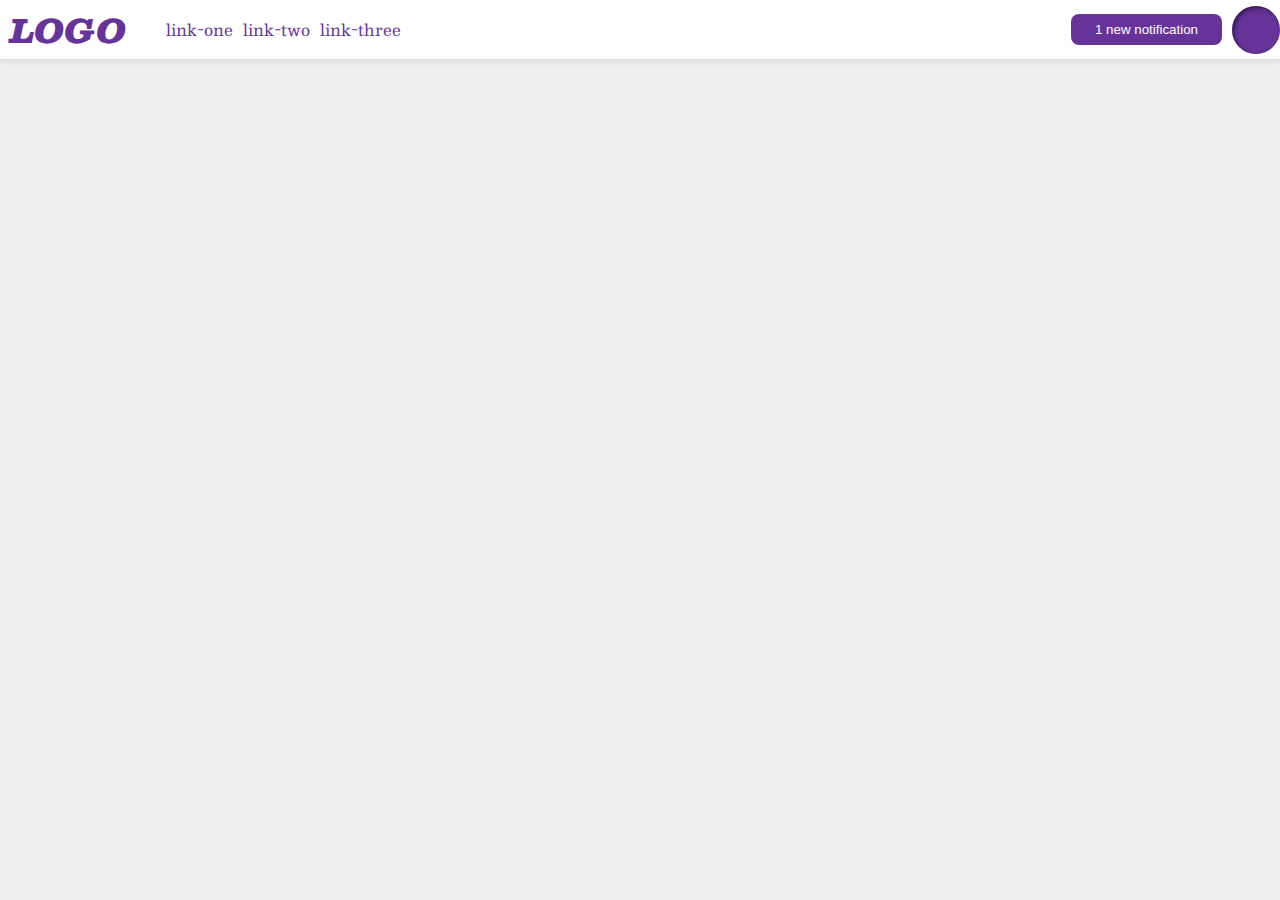
<file: flex/03-flex-header-2/index.html>
<!DOCTYPE html>
<html lang="en">
  <head>
    <meta charset="UTF-8">
    <meta http-equiv="X-UA-Compatible" content="IE=edge">
    <meta name="viewport" content="width=device-width, initial-scale=1.0">
    <title>Flex Header 2</title>
    <link rel="stylesheet" href="style.css">
  </head>
  <body>
    <div class="header">
      <div class="left-side">
        <div class="logo">
          LOGO
        </div>
        <ul class="links">
          <li><a href="google.com">link-one</a></li>
          <li><a href="google.com">link-two</a></li>
          <li><a href="google.com">link-three</a></li>
        </ul>
      </div>
    <div class="right-side">
      <button class="notifications">
        1 new notification
      </button>
      <div class="profile-image"></div>
    </div>
  </div>
  </body>
</html>
</file>
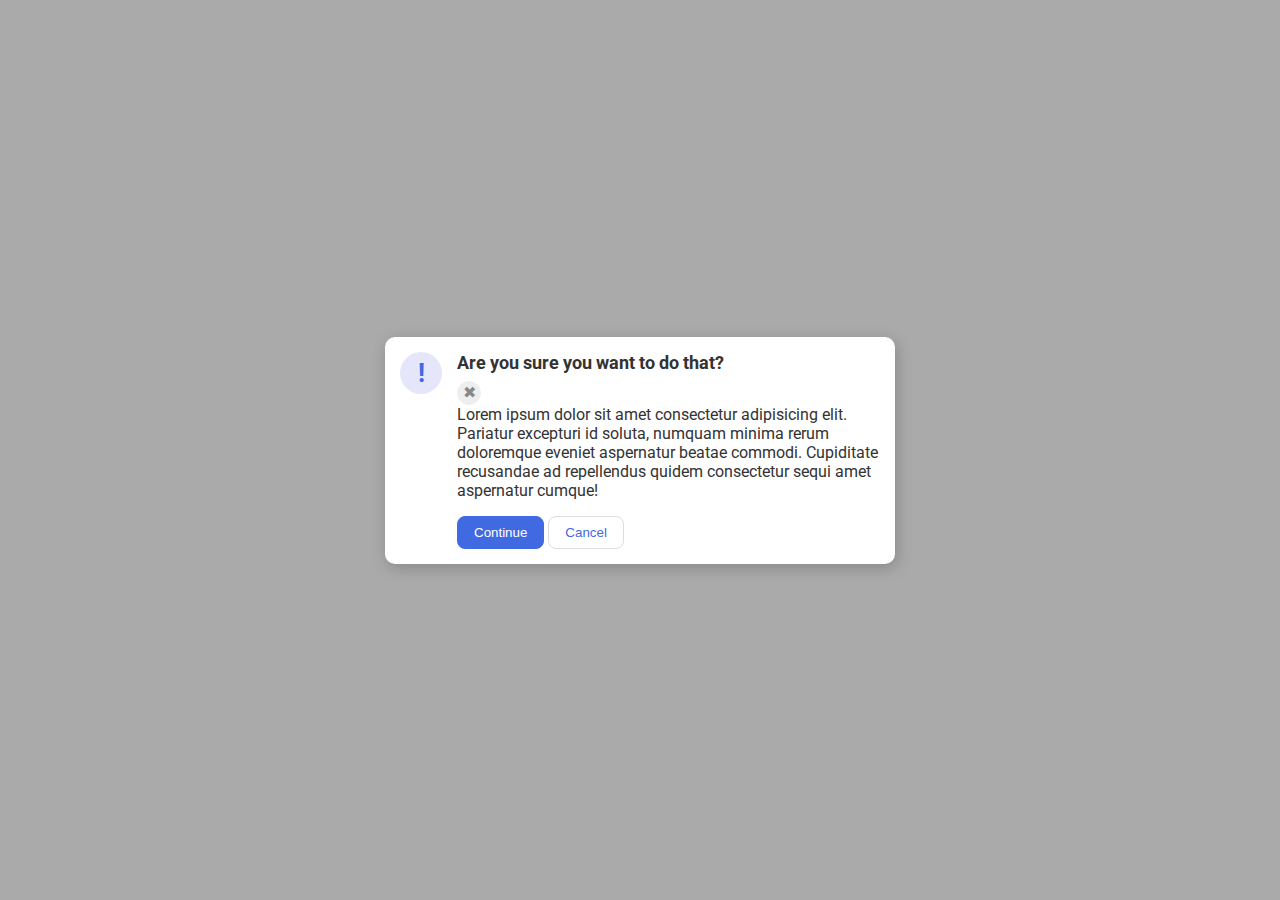
<file: flex/05-flex-modal/index.html>
<!DOCTYPE html>
<html lang="en">
  <head>
    <meta charset="UTF-8">
    <meta http-equiv="X-UA-Compatible" content="IE=edge">
    <meta name="viewport" content="width=device-width, initial-scale=1.0">
    <link rel="stylesheet" href="style.css">
    <title>Modal</title>
  </head>
  <body>
    <div class="modal">
      <div class="icon">!</div>
      <div class="container">
        <div class="header">Are you sure you want to do that?</div>
        <button class="close-button">✖</button>
        <div class="text">Lorem ipsum dolor sit amet consectetur adipisicing elit. Pariatur excepturi id soluta, numquam minima rerum doloremque eveniet aspernatur beatae commodi. Cupiditate recusandae ad repellendus quidem consectetur sequi amet aspernatur cumque!</div>
        <button class="continue">Continue</button>
        <button class="cancel">Cancel</button>
      </div>
    </div>
  </body>
</html>
</file>
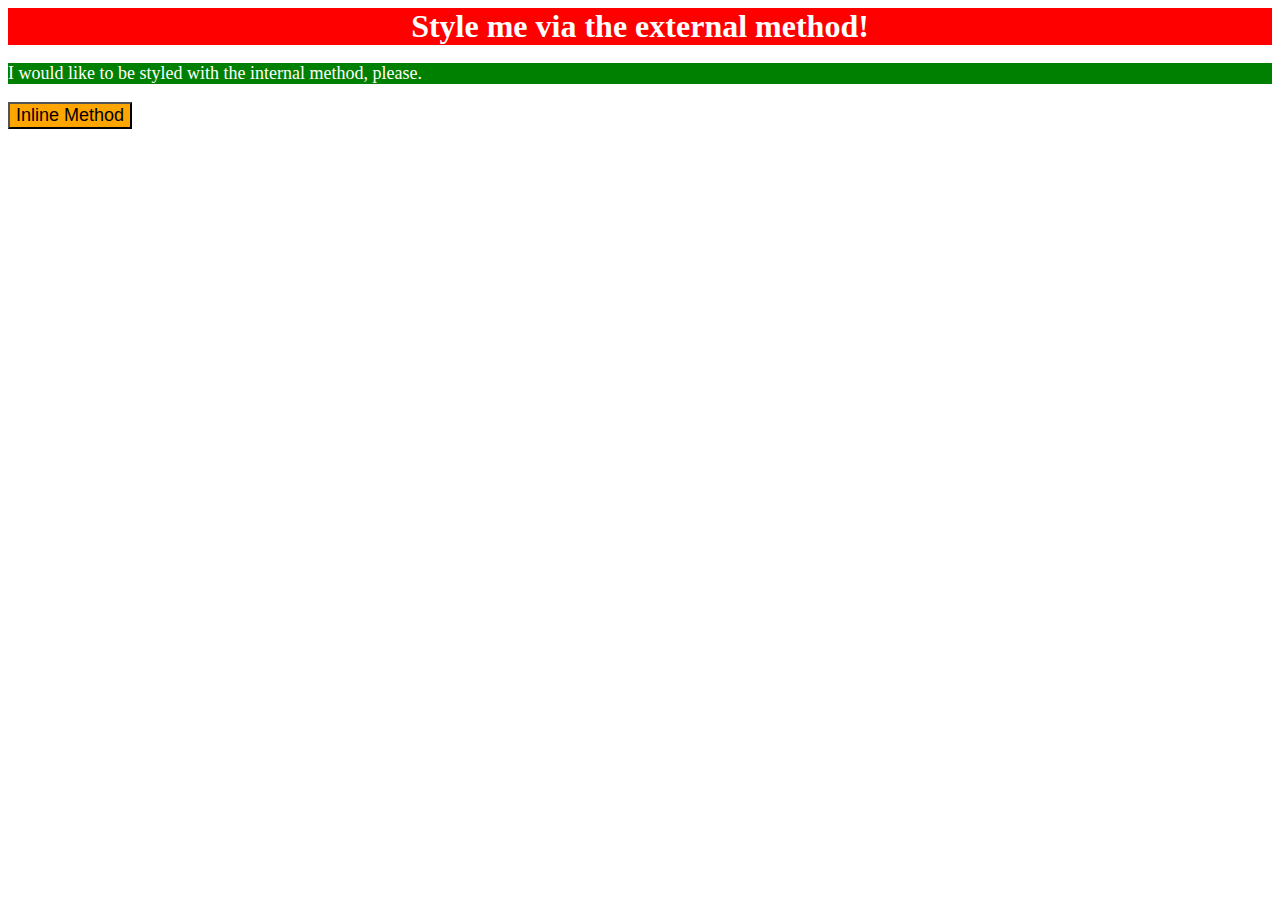
<file: foundations/01-css-methods/index.html>
<!DOCTYPE html>
<html lang="en">
  <head>
    <meta charset="UTF-8">
    <meta http-equiv="X-UA-Compatible" content="IE=edge">
    <meta name="viewport" content="width=device-width, initial-scale=1.0">
    <title>Methods for Adding CSS</title>
    <link rel="stylesheet" href="style.css">
  </head>
  <style>
    p {
      background-color: green;
      color: white;
      font-size: 18px;
    }
  </style>
  <body>
    <div>Style me via the external method!</div>
    <p>I would like to be styled with the internal method, please.</p>
    <button style="background-color:orange;font-size:18px;">Inline Method</button>
  </body>
</html>
</file>
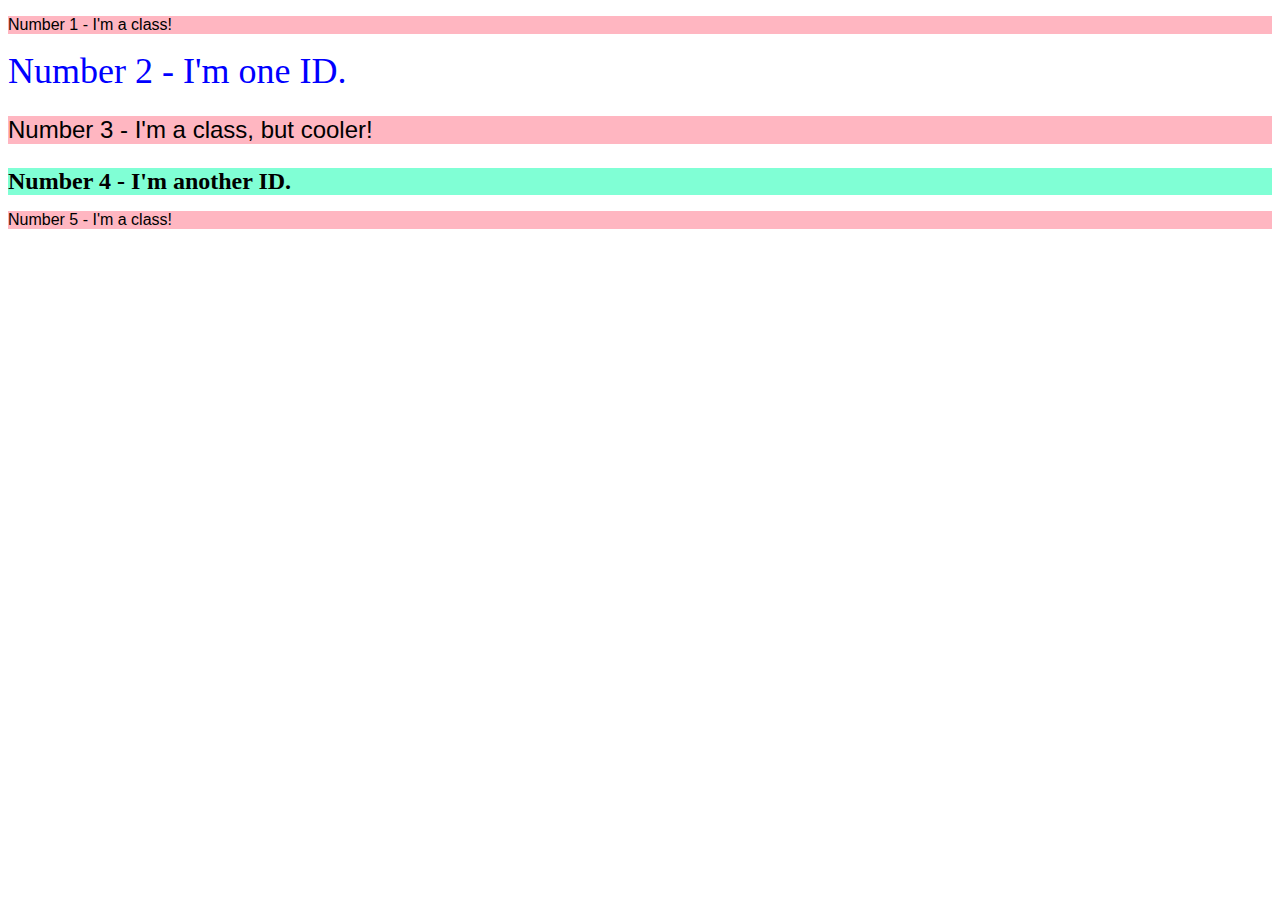
<file: foundations/02-class-id-selectors/index.html>
<!DOCTYPE html>
<html lang="en">
  <head>
    <meta charset="UTF-8">
    <meta http-equiv="X-UA-Compatible" content="IE=edge">
    <meta name="viewport" content="width=device-width, initial-scale=1.0">
    <title>Class and ID Selectors</title>
    <link rel="stylesheet" href="style.css">
  </head>
  <body>
    <p>Number 1 - I'm a class!</p>
    <div id="num2">Number 2 - I'm one ID.</div>
    <p id="num3">Number 3 - I'm a class, but cooler!</p>
    <div class="num4">Number 4 - I'm another ID.</div>
    <p>Number 5 - I'm a class!</p>
  </body>
</html>
</file>
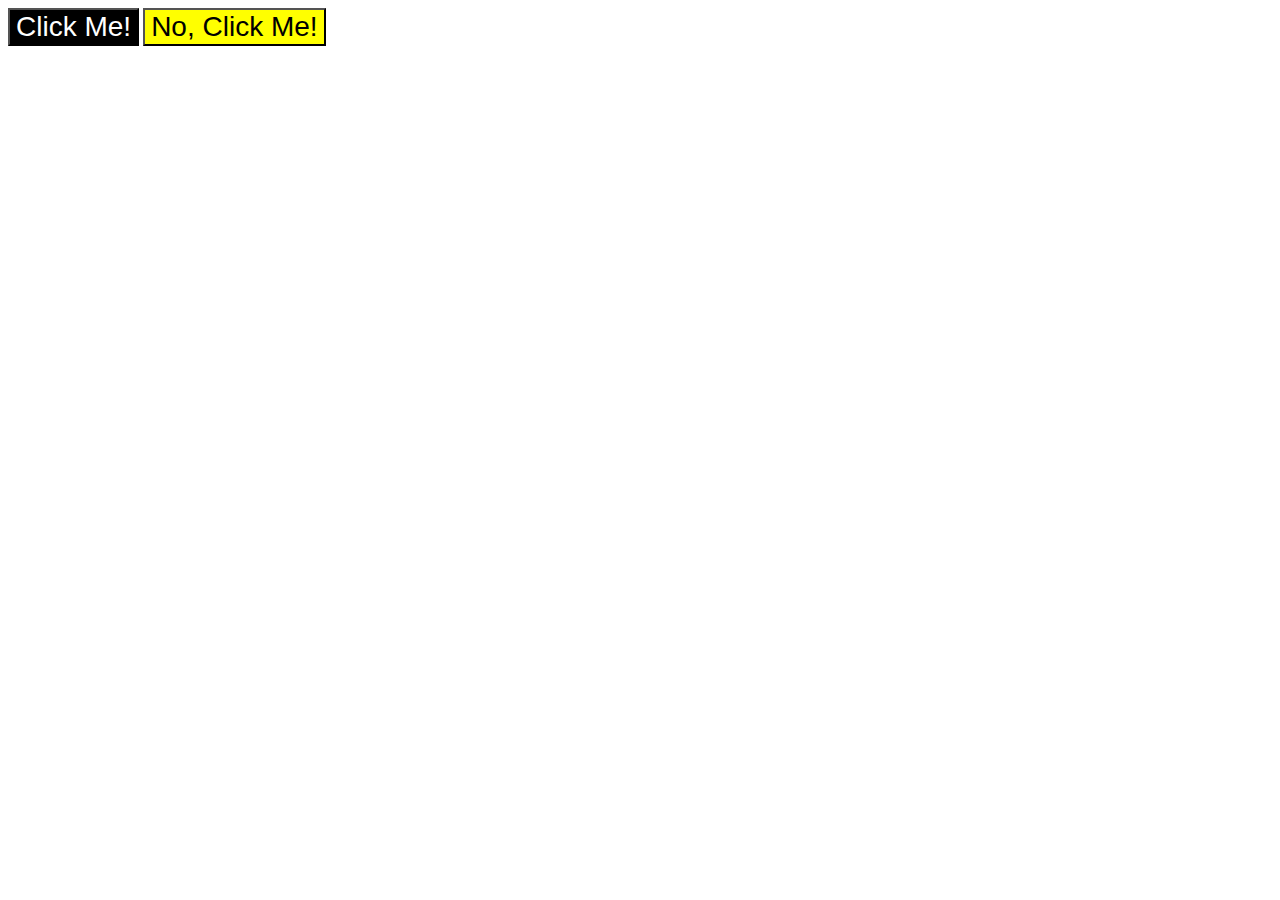
<file: foundations/03-grouping-selectors/index.html>
<!DOCTYPE html>
<html lang="en">
  <head>
    <meta charset="UTF-8">
    <meta http-equiv="X-UA-Compatible" content="IE=edge">
    <meta name="viewport" content="width=device-width, initial-scale=1.0">
    <title>Grouping Selectors</title>
    <link rel="stylesheet" href="style.css">
  </head>
  <body>
    <button class="btn1">Click Me!</button>
    <button class="btn2">No, Click Me!</button>
  </body>
</html>
</file>
<file: flex/03-flex-header-2/style.css>
/* this is some magical font-importing.  
you'll learn about it later. */
@import url('https://fonts.googleapis.com/css2?family=Besley:ital,wght@0,400;1,900&display=swap');

body {
  margin: 0;
  background: #eee;
  font-family: Besley, serif;
}

.header {
  background: white;
  border-bottom: 1px solid #ddd;
  box-shadow: 0 0 8px rgba(0,0,0,.1);
  display: flex;
  justify-content: space-between;
  margin-right: auto;
}

.profile-image {
  background: rebeccapurple;
  box-shadow: inset 2px 2px 4px rgba(0,0,0,.5);
  border-radius: 50%;
  width: 48px;
  height: 48px;
}

.logo {
  color: rebeccapurple;
  font-size: 32px;
  font-weight: 900;
  font-style: italic;
  margin-left: 10px;
}

.right-side, .left-side {
  display:flex; 
  align-items: center;
}

button {
  border: none;
  border-radius: 8px;
  background: rebeccapurple;
  color: white;
  padding: 8px 24px;
  margin: 10px
}

a {
  /* this removes the line under our links */
  text-decoration: none;
  color: rebeccapurple;
}

ul {
  list-style-type: none;
  display: flex;
  gap: 10px;
  
}
</file>
<file: flex/05-flex-modal/style.css>
@import url('https://fonts.googleapis.com/css2?family=Roboto:wght@400;700&display=swap');

html, body {
  height: 100%;
}

body {
  font-family: Roboto, sans-serif;
  margin: 0;
  background: #aaa;
  color: #333;
  /* I'll give you this one for free lol */
  display: flex;
  align-items: center;
  justify-content: center;
}

.header {
  display: flex;
  align-items: center;
  justify-content: space-between;
  font-size: 18px;
  font-weight: bold;
  margin-bottom:8px;
}


.modal {
  background: white;
  width: 480px;
  border-radius: 10px;
  box-shadow: 2px 4px 16px rgba(0,0,0,.2);
  padding: 15px;
  display:flex;
  gap: 15px;
}

.text {
  margin-bottom: 16px;
}

.icon {
  color: royalblue;
  font-size: 26px;
  font-weight: 700;
  background: lavender;
  width: 42px;
  height: 42px;
  border-radius: 50%;
  display: flex;
  align-items: center;
  justify-content: center;
  flex-shrink: 0;
}

.close-button {
  background: #eee;
  border-radius: 50%;
  color: #888;
  font-weight: 400;
  font-size: 16px;
  height: 24px;
  width: 24px;
  display: flex;
  align-items: center;
  justify-content: center;
  border: 1px solid #eee;
  padding: 0;
}

button {
  cursor: pointer;
  padding: 8px 16px;
  border-radius: 8px;
}

button.continue {
  background: royalblue;
  border: 1px solid royalblue;
  color: white;
}

button.cancel {
  background: white;
  border: 1px solid #ddd;
  color: royalblue;
}
</file>
<file: foundations/01-css-methods/style.css>
div {
    background-color: red;
    color: white;
    text-align: center;
    font-size: 32px;
    font-weight: bold;
}
</file>
<file: foundations/02-class-id-selectors/style.css>
p {
    background-color: lightpink;
    font-family: Verdana, Geneva, Tahoma, sans-serif;
}

#num2 {
    color: blue;
    font-size: 36px;
}

#num3 {
    font-size: 24px;
}

.num4 {
    background-color: hwb(160 50% 0%);
    font-size: 24px;
    font-weight: bold;
}
</file>
<file: foundations/03-grouping-selectors/style.css>
.btn1 {
    background-color: black;
    color: white;
}

.btn2 {
    background-color: yellow;
}

.btn1,
.btn2 {
    font-size: 28px;
    font-family: 'Helvetica', 'Times New Roman', 'sans-serif';
}
</file>
